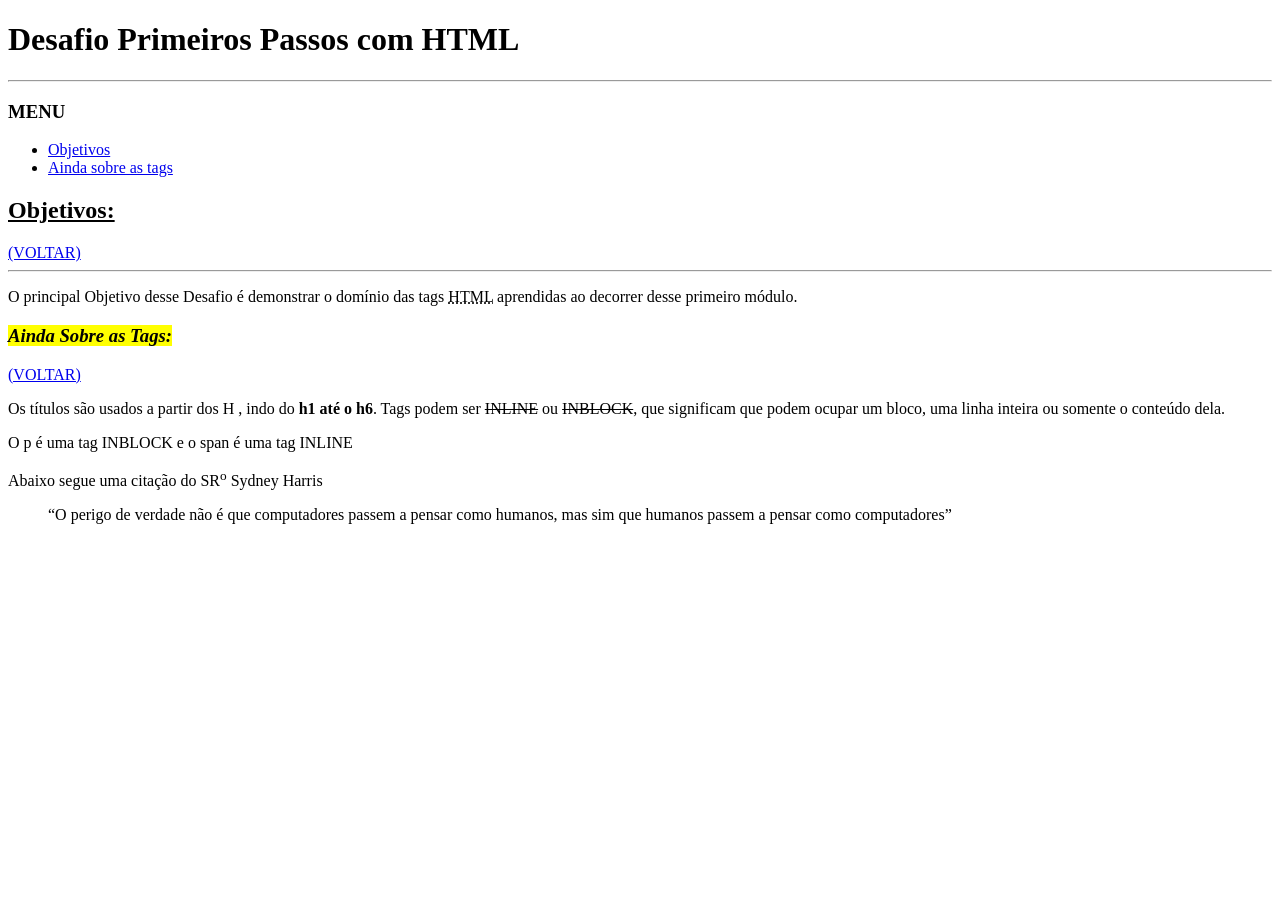
<file: Desafios de Projetos/Desafio-Primeiros-Passos-HTML-DIO/index.html>
<!DOCTYPE html>
<html>
    <head>
        <title>Desafio Primeiros passos com HTML</title>
        <meta charset="UTF-8">
    </head>

    <body>
        <h1>Desafio Primeiros Passos com HTML</h1>
        <hr>

        <h3 id="menu">MENU</h3>

        <ul>
            <li><a href="#objetivos">Objetivos</a></li>
            <li><a href="#tags">Ainda sobre as tags</a></li>
        </ul>
        

        <h2 id="objetivos"><u>Objetivos:</u></h2> <a href="#menu">(VOLTAR)</a>
        <hr>
        <p>O principal Objetivo desse Desafio é demonstrar o domínio das tags <abbr title="HYPERTEXT MARKUP LANGUAGE">HTML</abbr> aprendidas ao decorrer desse primeiro módulo.</p>

        <h3 id="tags"><i><mark>Ainda Sobre as Tags:</mark></i></h3> <a href="#menu">(VOLTAR)</a>
        <p>
        <span>Os títulos são usados a partir dos H , indo do <strong>h1 até o h6</strong>.</span>
        <span> Tags podem ser <del>INLINE</del> ou <del>INBLOCK</del>, que significam que podem ocupar um bloco, uma linha inteira ou somente o conteúdo dela.</span>
        </p>

        <p>O p é uma tag INBLOCK e o span é uma tag INLINE</p>

        <p>Abaixo segue uma citação do SR<sup>o</sup> Sydney Harris</p>
        <blockquote>“O perigo de verdade não é que computadores passem a pensar como humanos, mas sim que humanos passem a pensar como computadores”</blockquote>
    </body>

</html>
</file>
